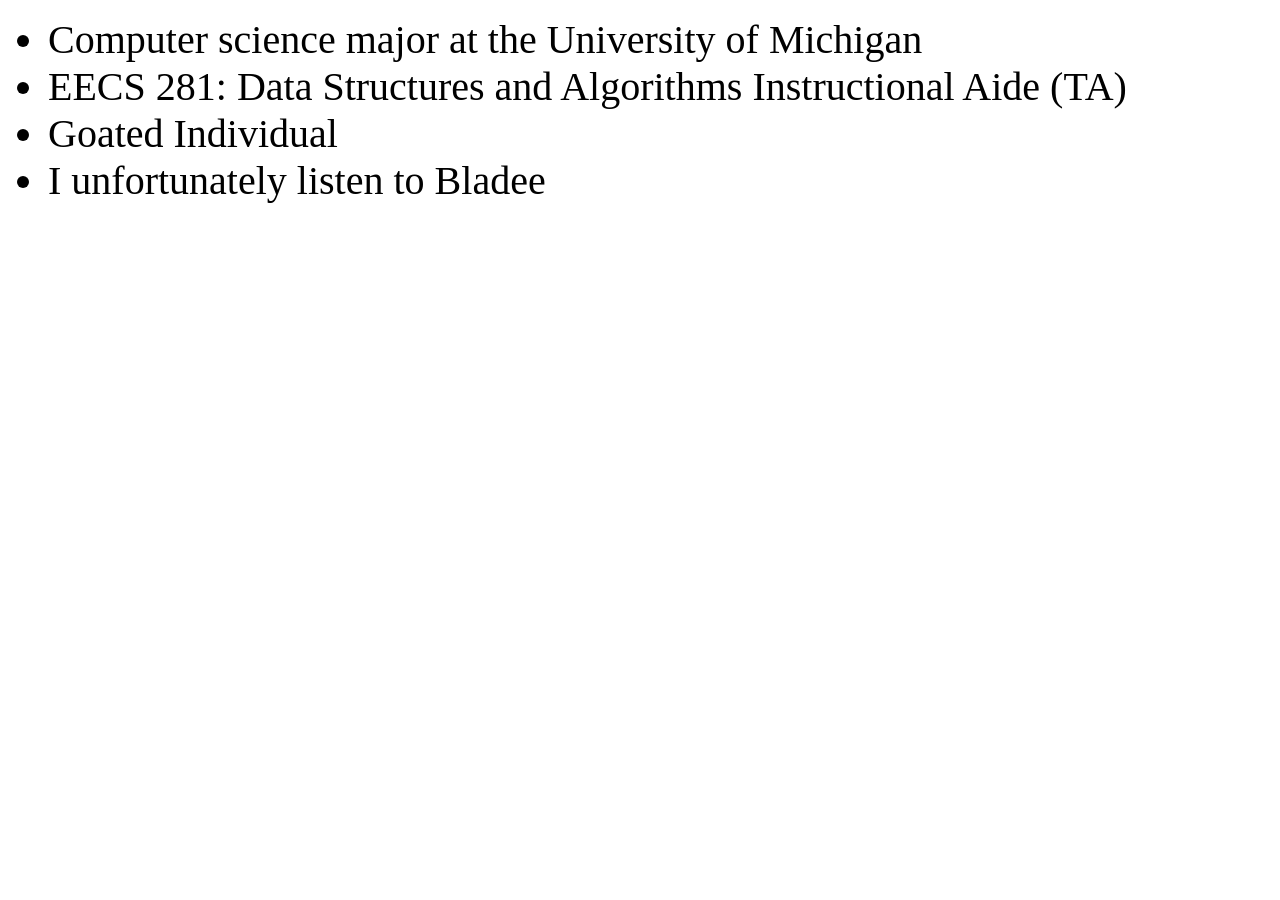
<file: about.html>
<!DOCTYPE html>
<html lang="en">
  <head>
    <meta charset="UTF-8" />
    <meta http-equiv="X-UA-Compatible" content="IE=edge" />
    <meta name="viewport" content="width=device-width, initial-scale=1.0" />
    <title>Test</title>
  </head>
  <style>
    li {
      font-size: 40px;
    }
  </style>
  <body>
    <ul>
      <li>Computer science major at the University of Michigan</li>
      <li>EECS 281: Data Structures and Algorithms Instructional Aide (TA)</li>
      <li>Goated Individual</li>
      <li>I unfortunately listen to Bladee</li>
    </ul>
  </body>
</html>
</file>
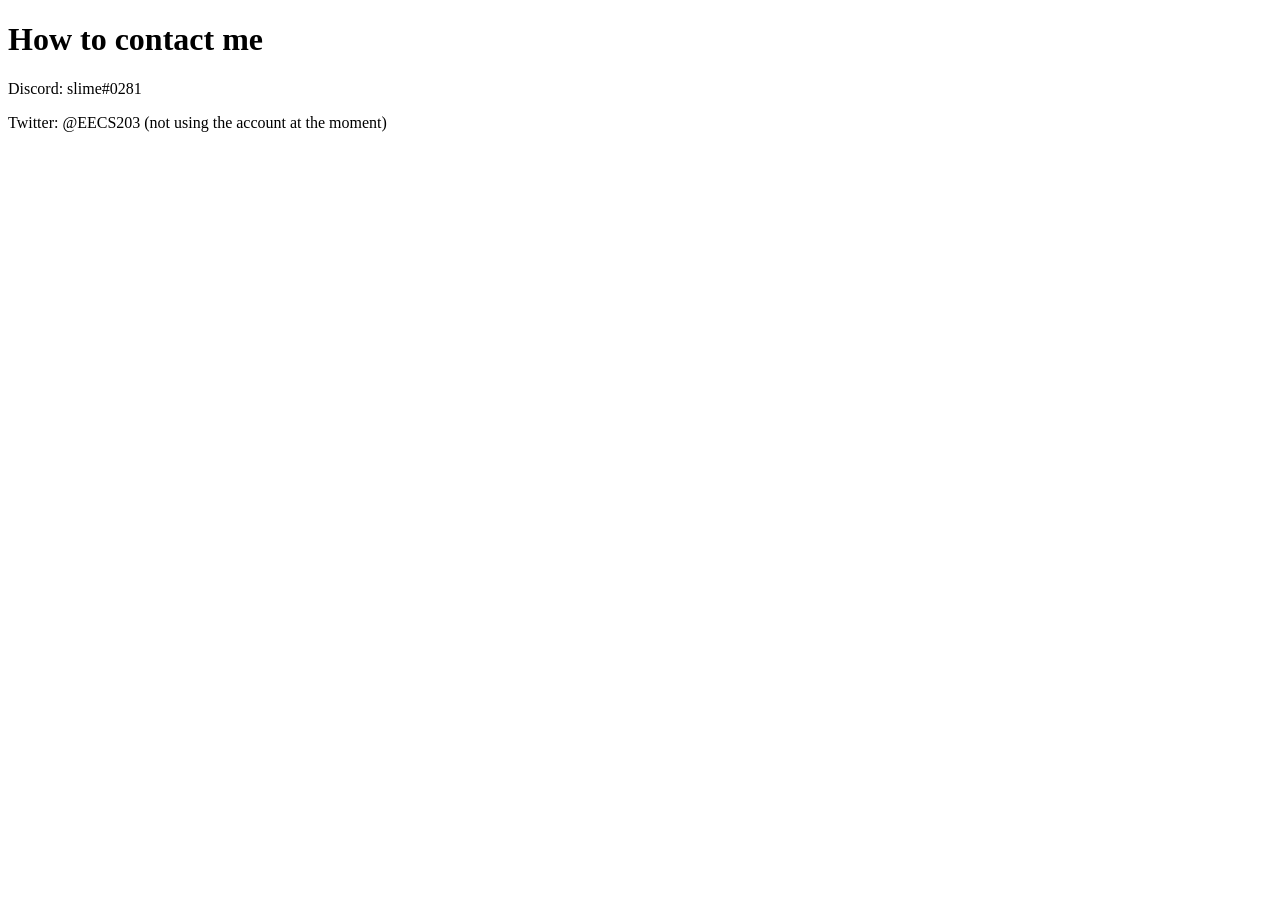
<file: contact.html>
<!DOCTYPE html>
<html lang="en">
<head>
    <meta charset="UTF-8">
    <meta http-equiv="X-UA-Compatible" content="IE=edge">
    <meta name="viewport" content="width=device-width, initial-scale=1.0">
    <title>Contact Info</title>
</head>
<body>
    <h1>How to contact me</h1>
    <p>Discord: slime#0281</p>
    <p>Twitter: @EECS203 (not using the account at the moment)</p>
</body>
</html>
</file>
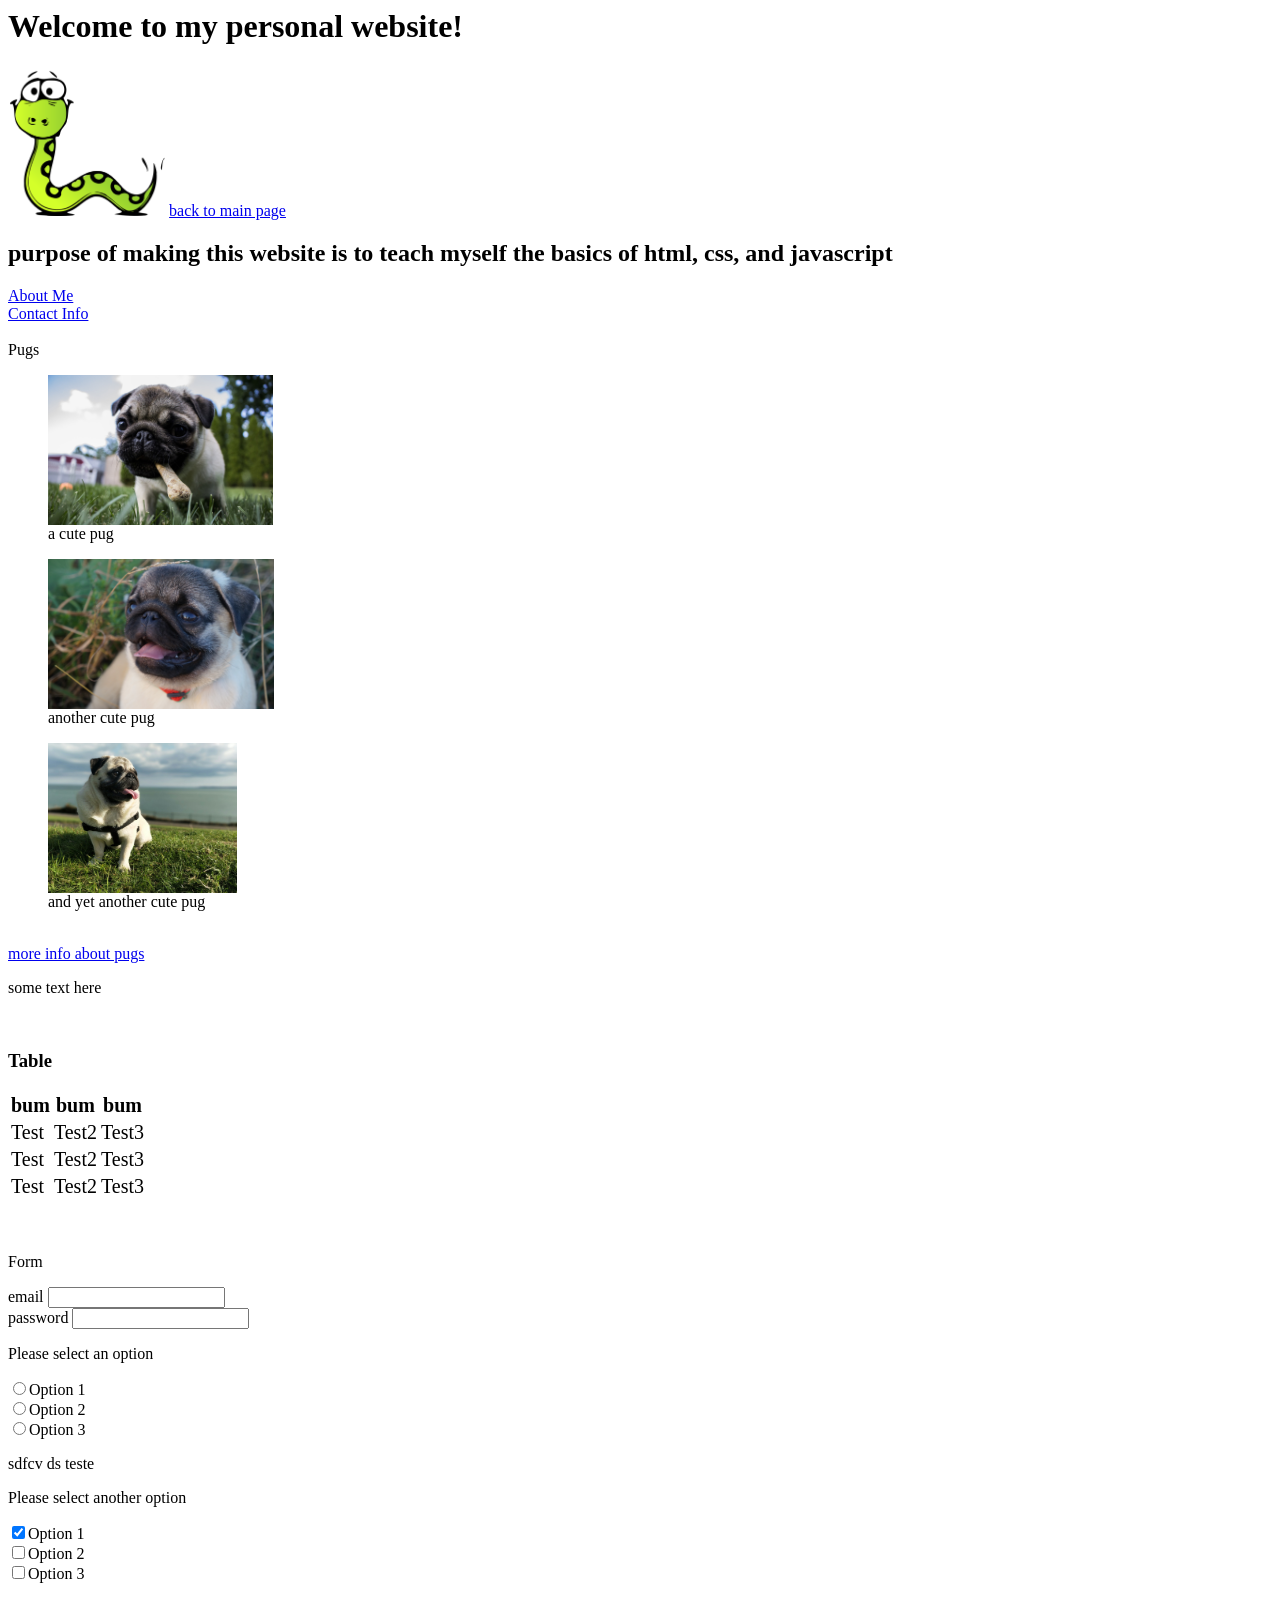
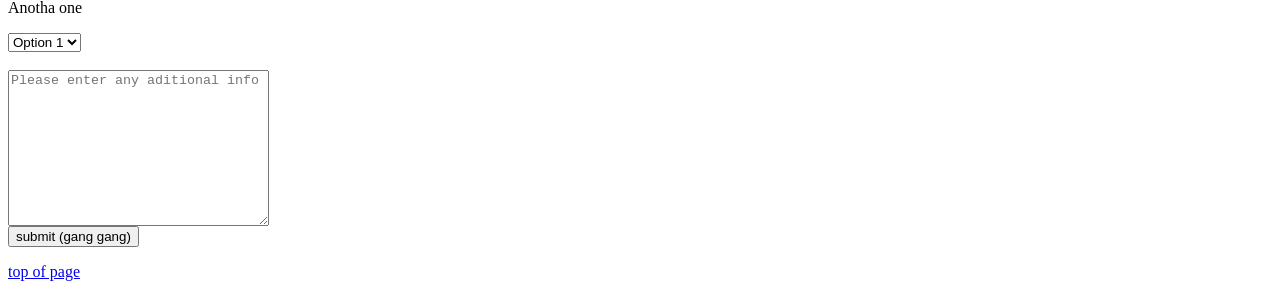
<file: test.html>
<html lang="en">
  <head>
    <meta charset="UTF-8" />
    <meta http-equiv="X-UA-Compatible" content="IE=edge" />
    <meta name="viewport" content="width=device-width, initial-scale=1.0" />
    <link rel="stylesheet" href="/css/style.css" />
    <title>testing site</title>
  </head>

  <body>
    <h1 id="#top">Welcome to my personal website!</h1>
    <a
      href="https://pixabay.com/vectors/snake-serpent-green-reptile-303696/"
      target="_blank"
      ><img class="image" src="/images/other/snake.png" alt="snake"
    /></a>
    <a href="/index.html">back to main page</a>
    <br />
    <h2>
      purpose of making this website is to teach myself the basics of html, css,
      and javascript
    </h2>
    <a href="/about.html" target="_blank">About Me</a> <br />
    <a href="/contact.html" target="_blank">Contact Info</a>
    <br />
    <!-- images of pugs (need to crop these to reduce load times) -->
    <br /m
    <h3>Pugs</h3>
    <figure>
      <img class="image" src="/images/pugs/pug-with-bone.jpg" alt="Cute Pug" />
      <figcaption>a cute pug</figcaption>
    </figure>
    <figure>
      <img class="image" src="/images/pugs/pug-1.jpg" alt="Cute Pug" />
      <figcaption>another cute pug</figcaption>
    </figure>
    <figure>
      <img class="image" src="/images/pugs/pug-2.jpg" alt="Cute Pug" />
      <figcaption>and yet another cute pug</figcaption>
    </figure>
    <br />
    <a
      href="https://www.dailypaws.com/dogs-puppies/dog-breeds/pug"
      target="_blank"
      >more info about pugs</a
    >
    <br />
    <p>some text here</p>
    <br />
    <h3>Table</h3>
    <table>
      <tr>
        <th>bum</th>
        <th>bum</th>
        <th>bum</th>
      </tr>
      <tr>
        <td>Test</td>
        <td>Test2</td>
        <td>Test3</td>
      </tr>
      <tr>
        <td>Test</td>
        <td>Test2</td>
        <td>Test3</td>
      </tr>
      <tr>
        <td>Test</td>
        <td>Test2</td>
        <td>Test3</td>
      </tr>
    </table>

    <br />
    <br />

    <p>Form</p>
    <form action="" method="">
      <label for="email">email</label>
      <input type="email" id="email" name="email" />
      <br />
      <label for="password">password</label>
      <input type="password" name="password" id="password" />
      <br />
      <p>Please select an option</p>
      <label for="multiple-choice"></label>
      <input type="radio" name="mc" value="1" id="multiple-choice" />Option 1
      <br />
      <input type="radio" name="mc" value="2" id="multiple-choice" />Option 2
      <br />
      <input type="radio" name="mc" value="3" id="multiple-choice" />Option 3

      <br />
      <p>sdfcv ds teste</p>
      <p>Please select another option</p>
      <input
        type="checkbox"
        name="mc"
        checked
        value="1"
        id="multiple-choice"
      />Option 1 <br />
      <input type="checkbox" name="mc" value="2" id="multiple-choice" />Option 2
      <br />
      <input type="checkbox" name="mc" value="3" id="multiple-choice" />Option 3
      <br />

      <p>Anotha one</p>
      <select name="anotha one" id="">
        <option value="1">Option 1</option>
        <option value="2">Option 2</option>
        <option value="2">Option 3</option>
      </select>
      <br /><br />
      <textarea
        name=""
        id=""
        cols="30"
        rows="10"
        placeholder="Please enter any aditional info"
      ></textarea>
      <br />
      <button type="submit">submit (gang gang)</button>
    </form>

    <a href="#top">top of page</a>
  </body>
</html>
</file>
<file: css/style.css>
.image {
  height: 200px;
  height: 150px;
}
body {
  background-color: white;
}
table {
  font-size: 20px;
}
</file>
